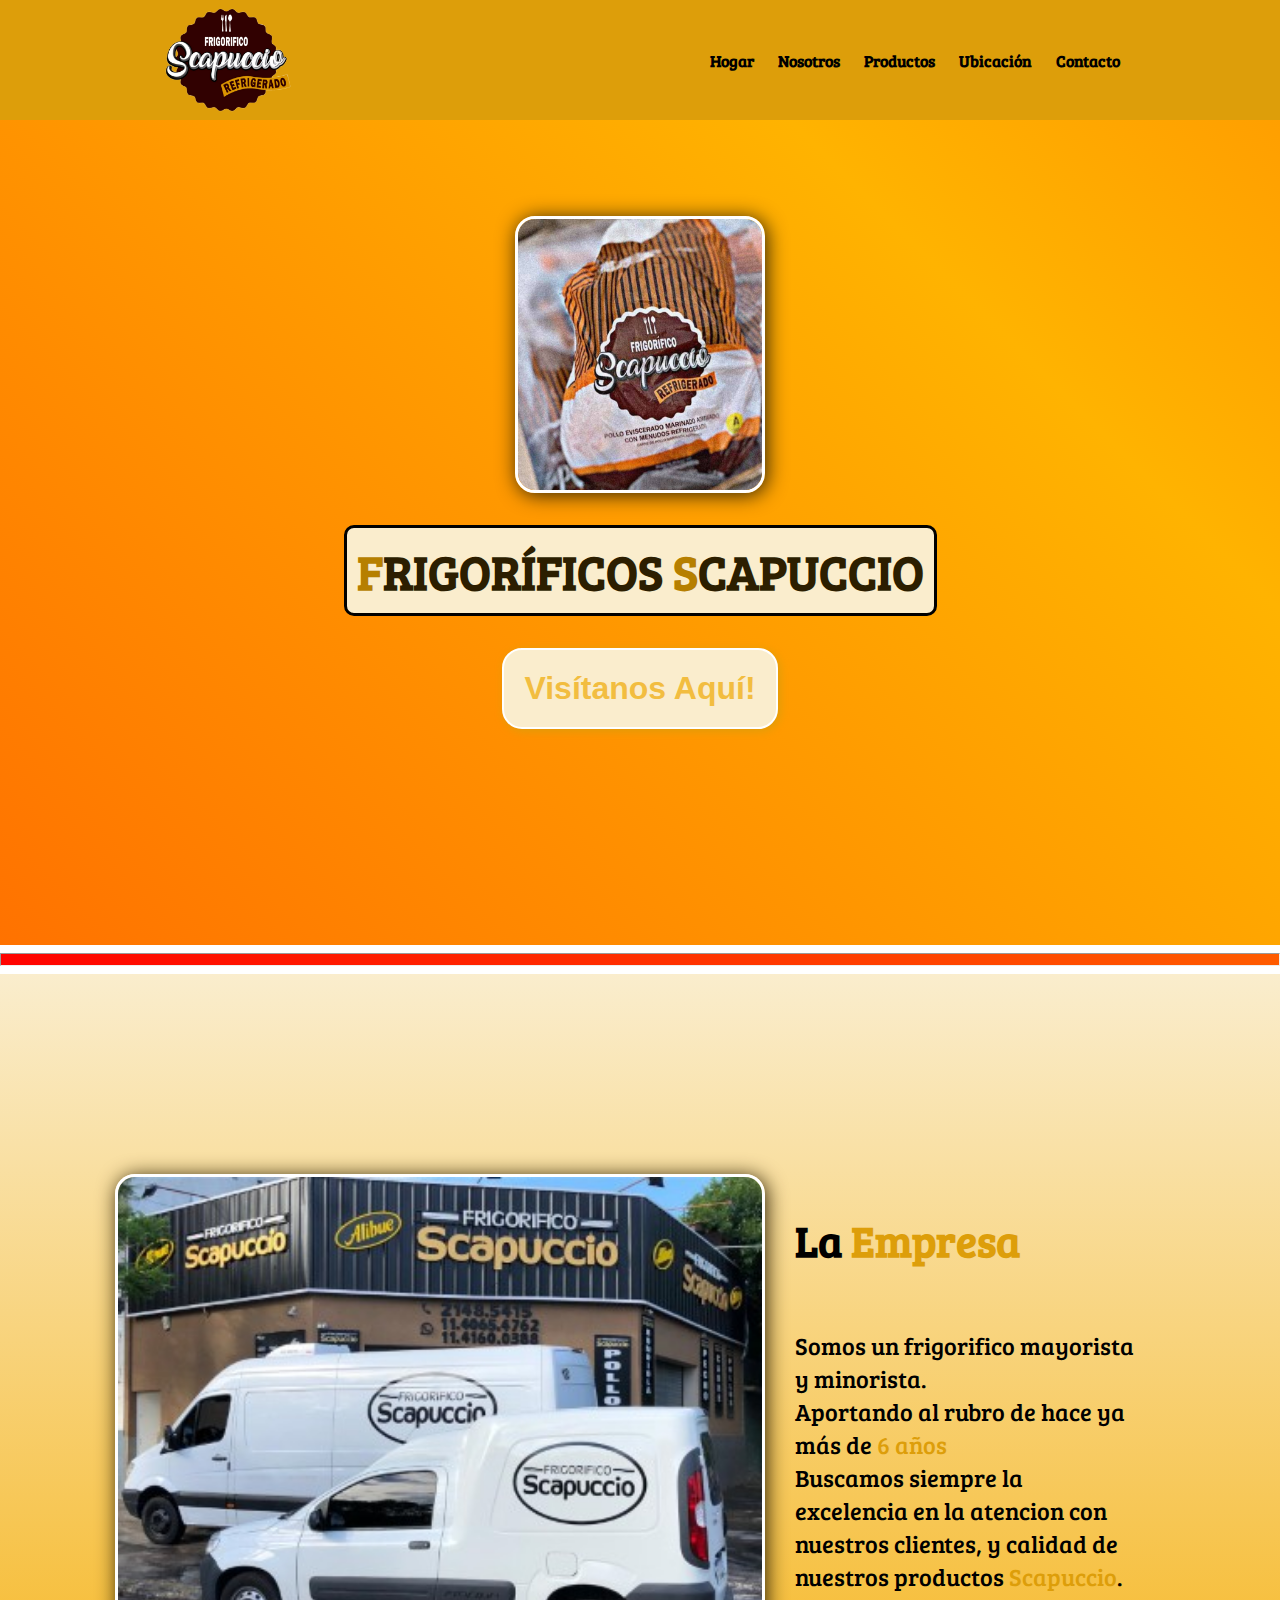
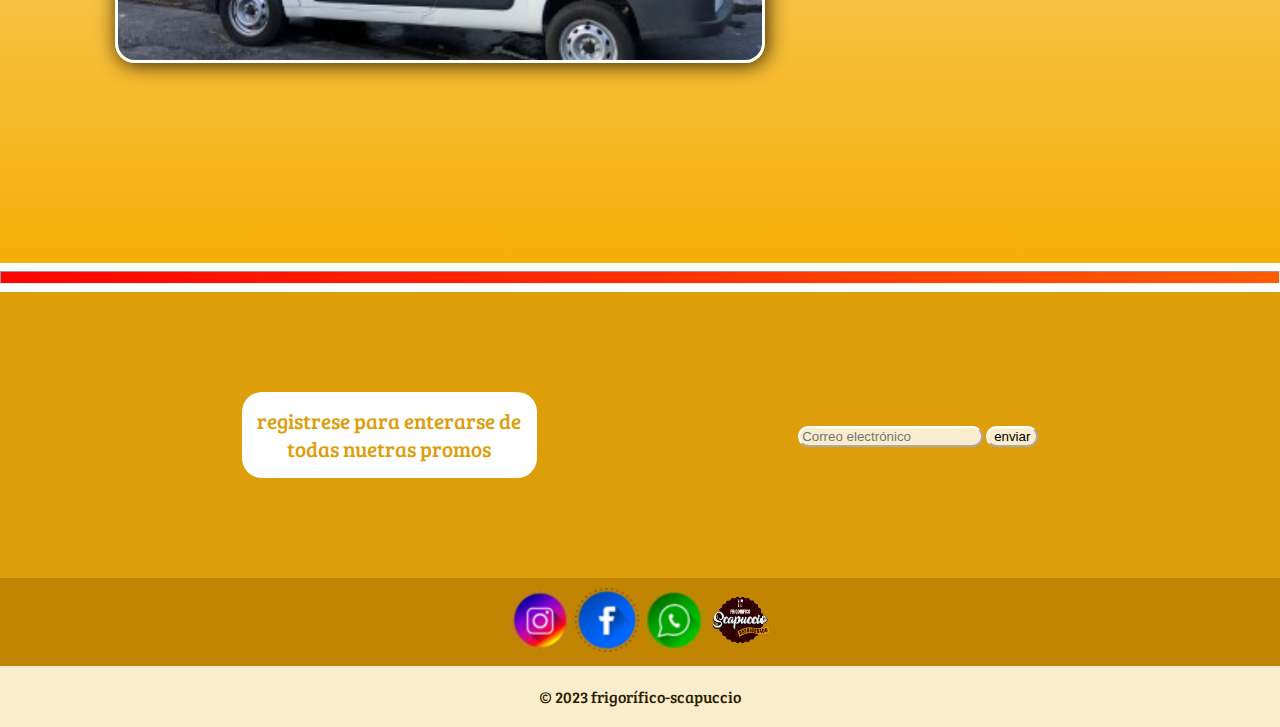
<file: index.html>
<!DOCTYPE html>
<html lang="en">

<head>
    <meta charset="UTF-8">
    <meta http-equiv="X-UA-Compatible" content="IE=edge">
    <meta name="viewport" content="width=device-width, initial-scale=1.0">
    <!-- link-css -->
    <link rel="stylesheet" href="./css/styles.css">
    <!-- link-fonts -->
    <link rel="preconnect" href="https://fonts.googleapis.com">
    <link rel="preconnect" href="https://fonts.gstatic.com" crossorigin>
    <link href="https://fonts.googleapis.com/css2?family=Bree+Serif&family=Playfair+Display&display=swap"
        rel="stylesheet">
    <title>ScapuccioFoodGroup|frigoríficos mayorista/minorista</title>
    <meta name="description"
        content="ofresemos la mejor calidad precio de todo mataderos, productos de calidad al alcanze de tu mano, no dudes en visitarnos.">
</head>


<body>
    <!-- inicio nav -->
    <header>
        <div class="container">
            <img src="./img/logo-sp.png" alt="logo scapuccio" class="logo-scapuccio">
            <nav>
                <a href="index.html">Hogar</a>
                <a href="./pages/nosotros.html">Nosotros</a class="nav-menu">
                <a href="./pages/productos.html">Productos</a class="nav-menu">
                <a href="./pages/ubicacion.html">Ubicación</a class="nav-menu">
                <a href="./pages/contacto.html">Contacto</a class="nav-menu">
            </nav>
        </div>
    </header>

    <!-- inicio cuerpo -->
    <section id="index">
        <img src="./img/pollo-scapuccio.png" alt="pollo-scapuccio" class="img-pollo">
        <h1>F<span>RIGORÍFICOS</span> S<span>CAPUCCIO</span></h1>
        <form
            action="https://www.google.com/maps/place/Scapuccio+Frigorifico/@-34.6571737,-58.5076911,17z/data=!3m1!4b1!4m6!3m5!1s0x95bcc944a6bae475:0xe49474a2c944d596!8m2!3d-34.6571781!4d-58.5051162!16s%2Fg%2F11f91m2jn3?hl=es&entry=ttu">
            <button>Visítanos Aquí!</button>
        </form>
    </section>

    <hr>
    <section id="la-empresa">
        <div class="container">
            <img src="./img/veh_.jpg" alt="vehiculos frente local scapuccio" class="img_veh">
            <div class="text">
                <h2>La <span class="color-resaltado">Empresa</span></h2>
                <p>
                    Somos un frigorifico mayorista y minorista. <br>Aportando al rubro de hace ya más de
                    <span class="color-resaltado">6 años</span> <br>Buscamos siempre la excelencia en la atencion con
                    nuestros clientes, y calidad de nuestros productos <span class="color-resaltado">Scapuccio</span>.
                </p>
            </div>
        </div>

    </section>

    <hr>

        <!-- section correo -->
    <section id="redes">
        <div class="container">
            <span class="registrar">registrese para enterarse de <br> todas nuetras promos</span>
            <form action="">
                <label for="email-index" class="correo">ingresar correo electrónico</label>
                <input type="email" id="email-index" placeholder="Correo electrónico" autocomplete="on">
                <input type="submit" value="enviar">
            </form>
        </div>
    </section>

        <!-- section redes -->
    <section id="redes-logos">
        <div class="container">
            <img src="./img/icono_insta.png" alt="instagram" class="icono-scapuccio">
            <img src="./img/icono_face.png" alt="facebook" class="icono-scapuccio">
            <img src="./img/icono_wsp.png" alt="whatsapp" class="icono-scapuccio">
            <img src="./img/logo-sp.png" alt="icono scapuccio" class="icono-scapuccio">
        </div>
    </section>

    <!-- inicio footer -->
    <footer>
        <div class="container">
            <p>&COPY; 2023 frigorífico-scapuccio</p>
        </div>
    </footer>

</body>

</html>
</file>
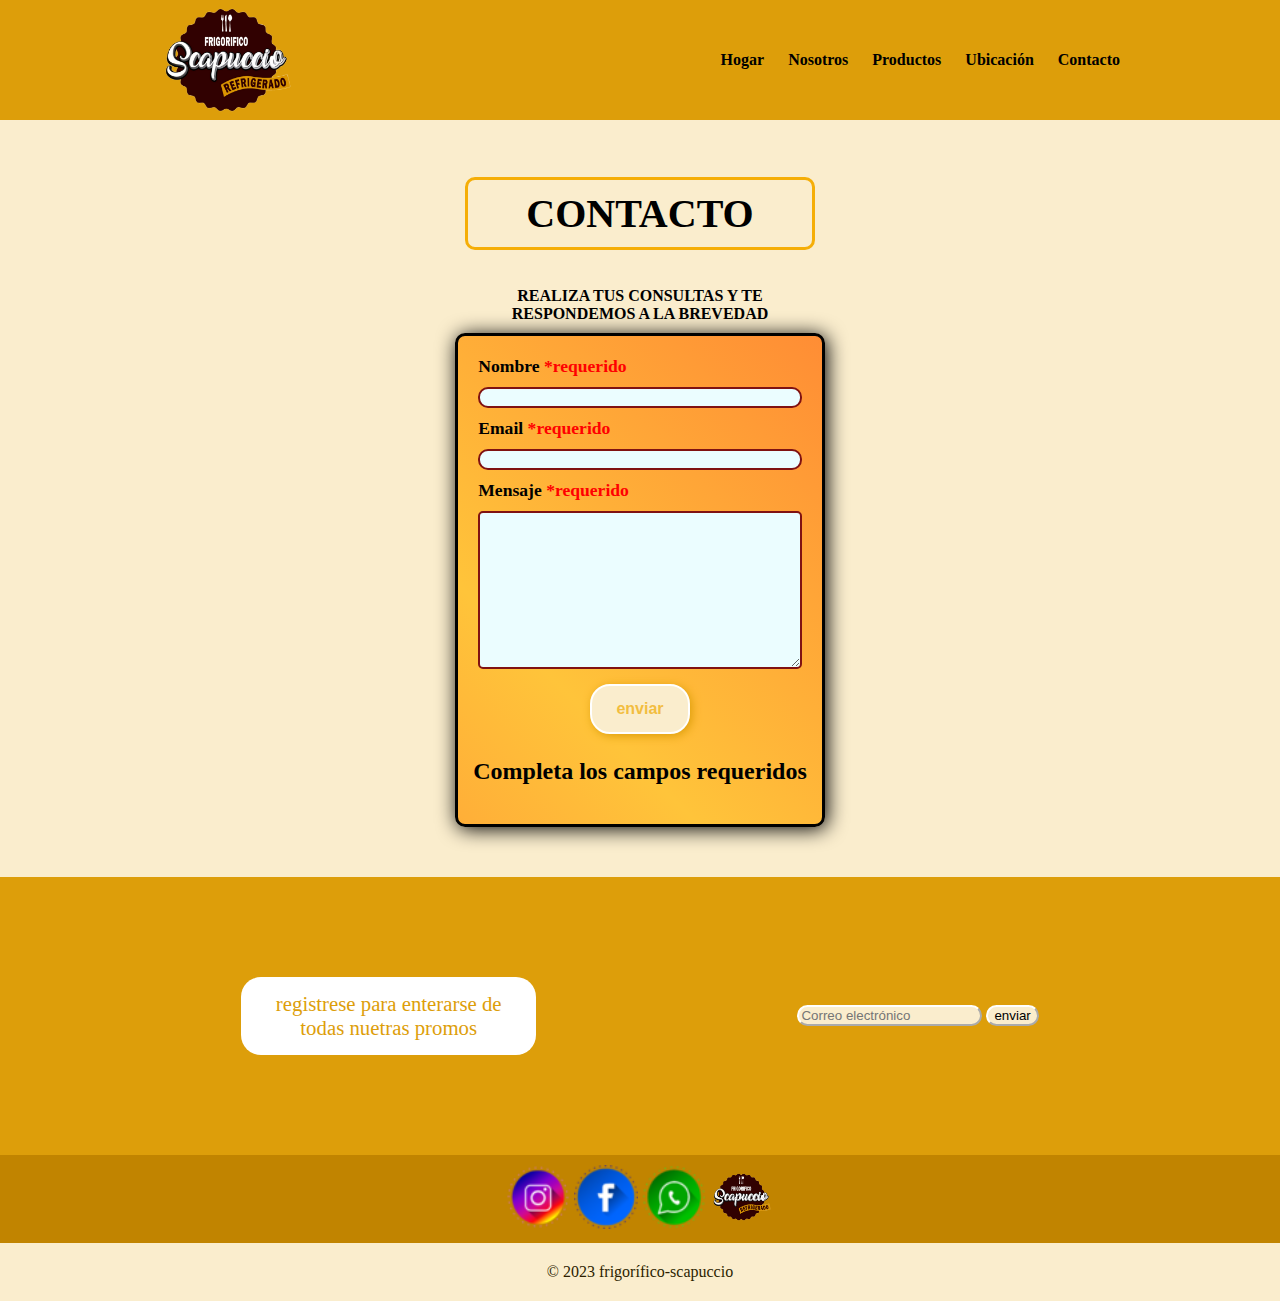
<file: pages/contacto.html>
<!DOCTYPE html>
<html lang="en">

<head>
    <meta charset="UTF-8">
    <meta http-equiv="X-UA-Compatible" content="IE=edge">
    <meta name="viewport" content="width=device-width, initial-scale=1.0">
    <!-- link-css -->
    <link rel="stylesheet" href="../css/styles.css">
    <title>ContactoScapuccio|frigoríficos mayorista/minorista</title>
    <meta name="description"
        content="ofresemos la mejor calidad precio de todo mataderos, productos de calidad al alcanze de tu mano, no dudes en visitarnos.">
</head>

<body>
    <!-- inicio nav -->
    <header>
        <div class="container">
            <img src="../img/logo-sp.png" alt="logo scapuccio" class="logo-scapuccio">
            <nav>
                <a href="../index.html">Hogar</a>
                <a href="./nosotros.html">Nosotros</a>
                <a href="./productos.html">Productos</a>
                <a href="./ubicacion.html">Ubicación</a>
                <a href="./contacto.html">Contacto</a>
            </nav>
        </div>
    </header>


    <!-- inicio Seccion CONTACTO -->
    <section id="contacto">
        <h1>CONTACTO</h1>
        <div>
            <span>REALIZA TUS CONSULTAS Y TE <br> RESPONDEMOS A LA BREVEDAD</span>
        </div>

        <div>
            <form class="formulario">
                <div class="form_items">
                    <label for="Nombre"> Nombre <span class="requerido">*requerido</span></label>
                    <input required type="text" id="Nombre">
                </div>
                <div class="form_items">
                    <label for="Email"> Email <span class="requerido">*requerido</span></label>
                    <input required type="email">
                </div>
                <div class="form_items">
                    <label for=""> Mensaje <span class="requerido">*requerido</span></label>
                    <textarea required cols="30" rows="10"></textarea>
                </div>
                <div>
                    <button>enviar</button>
                </div>

                <p>Completa los campos requeridos</p>

            </form>
        </div>
    </section>



    <!-- section correo -->
    <section id="redes">
        <div class="container">
            <span class="registrar">registrese para enterarse de <br> todas nuetras promos</span>
            <form action="">
                <label for="email-index" class="correo">ingresar correo electrónico</label>
                <input type="email" id="email-index" placeholder="Correo electrónico" autocomplete="on">
                <input type="submit" value="enviar">
            </form>
        </div>
    </section>

    <!-- section redes -->
    <section id="redes-logos">
        <div class="container">
            <img src="../img/icono_insta.png" alt="instagram" class="icono-scapuccio">
            <img src="../img/icono_face.png" alt="facebook" class="icono-scapuccio">
            <img src="../img/icono_wsp.png" alt="whatsapp" class="icono-scapuccio">
            <img src="../img/logo-sp.png" alt="icono scapuccio" class="icono-scapuccio">
        </div>
    </section>

    <!-- inicio footer -->
    <footer>
        <div class="container">
            <p>&COPY; 2023 frigorífico-scapuccio</p>
        </div>
    </footer>
</body>

</html>
</file>
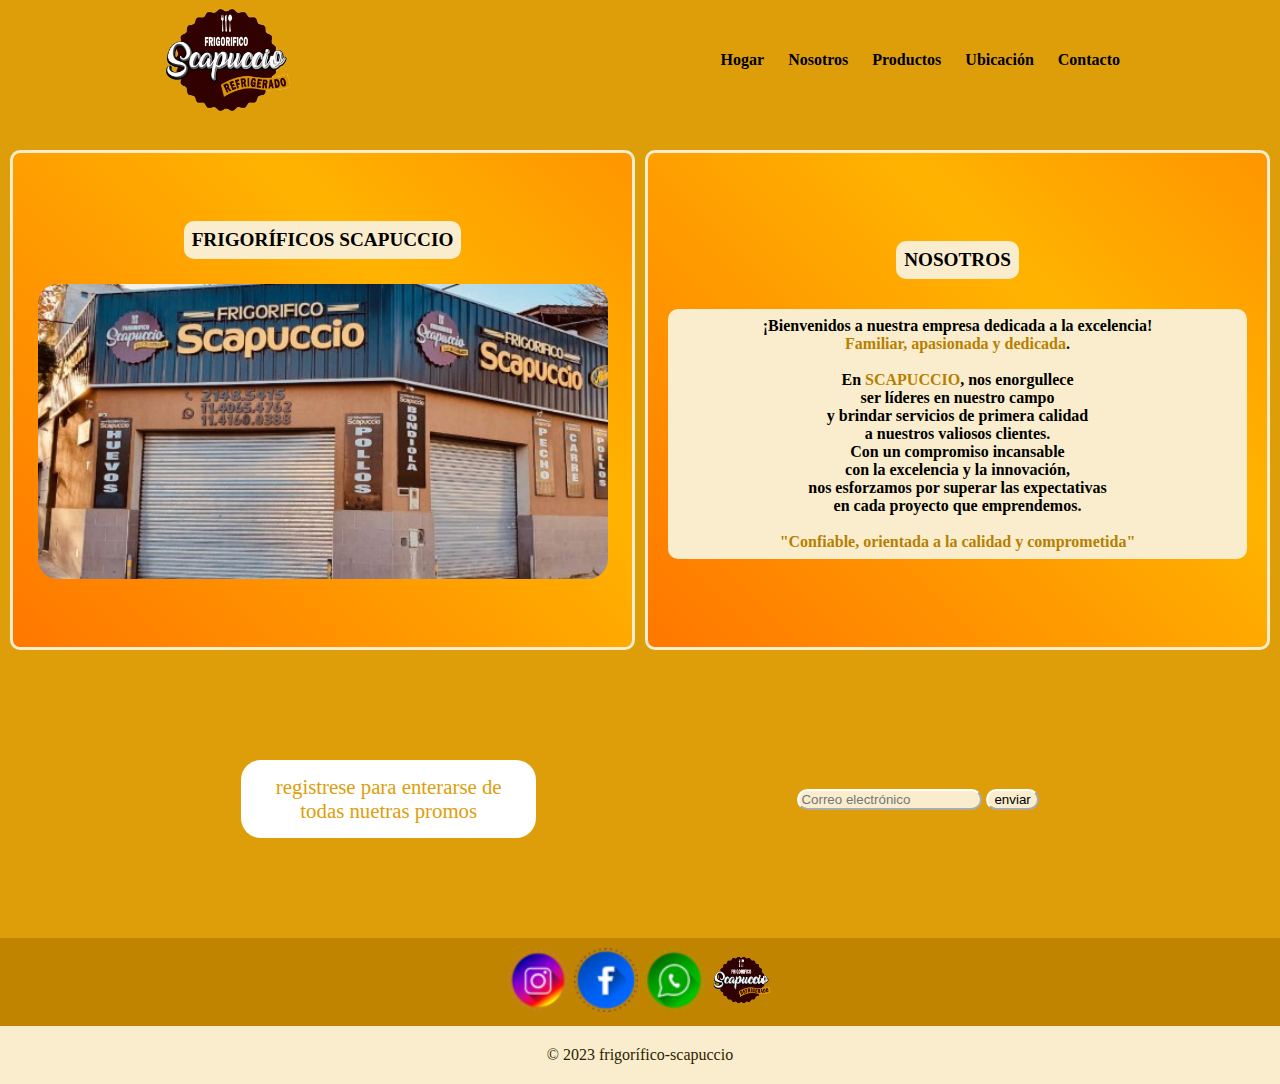
<file: pages/nosotros.html>
<!DOCTYPE html>
<html lang="en">

<head>
    <meta charset="UTF-8">
    <meta http-equiv="X-UA-Compatible" content="IE=edge">
    <meta name="viewport" content="width=device-width, initial-scale=1.0">
    <!-- link-css -->
    <link rel="stylesheet" href="../css/styles.css">
    <!-- link aos -->
    <link href="https://unpkg.com/aos@2.3.1/dist/aos.css" rel="stylesheet">
    <title>NosotrosScapuccio|frigoríficos mayorista/minorista</title>
    <meta name="description"
        content="ofresemos la mejor calidad precio de todo mataderos, productos de calidad al alcanze de tu mano, no dudes en visitarnos.">
</head>

<body>
    <!-- inicio nav -->
    <header>
        <div class="container">
            <img src="../img/logo-sp.png" alt="logo scapuccio" class="logo-scapuccio">
            <nav>
                <a href="../index.html">Hogar</a>
                <a href="./nosotros.html">Nosotros</a>
                <a href="./productos.html">Productos</a>
                <a href="./ubicacion.html">Ubicación</a>
                <a href="./contacto.html">Contacto</a>
            </nav>
        </div>
    </header>

    <!-- seccion-nosotros-principio -->
    <main>
        <section class="nosotros_main">
            <section class="nosotros_container">
                <h1>FRIGORÍFICOS SCAPUCCIO</h1>
                <div class="img">
                    <img data-aos="flip-left" src="../img/local.jpeg" alt="frente local">
                </div>
            </section>

            <section class="nosotros_container">
                <h2>NOSOTROS</h2>
                <p>¡Bienvenidos a nuestra empresa dedicada a la excelencia!
                    <br>
                    <span>Familiar, apasionada y dedicada</span>.
                    <br>
                    <br>
                    En <span>SCAPUCCIO</span>, nos enorgullece <br> ser líderes en nuestro campo <br> y brindar
                    servicios de
                    primera
                    calidad <br> a nuestros valiosos clientes. <br> Con un compromiso incansable <br> con la
                    excelencia y la
                    innovación, <br> nos esforzamos por superar las expectativas <br> en cada proyecto que
                    emprendemos. <br>
                    <br>
                    <span>"Confiable, orientada a la calidad y comprometida"</span>
                </p>
            </section>
        </section>
    </main>


    <!-- section correo -->
    <section id="redes">
        <div class="container">
            <span class="registrar">registrese para enterarse de <br> todas nuetras promos</span>
            <form action="">
                <label for="email-index" class="correo">ingresar correo electrónico</label>
                <input type="email" id="email-index" placeholder="Correo electrónico" autocomplete="on">
                <input type="submit" value="enviar">
            </form>
        </div>
    </section>

    <!-- section redes -->
    <section id="redes-logos">
        <div class="container">
            <img src="../img/icono_insta.png" alt="instagram" class="icono-scapuccio">
            <img src="../img/icono_face.png" alt="facebook" class="icono-scapuccio">
            <img src="../img/icono_wsp.png" alt="whatsapp" class="icono-scapuccio">
            <img src="../img/logo-sp.png" alt="icono scapuccio" class="icono-scapuccio">
        </div>
    </section>

    <!-- inicio footer -->
    <footer>
        <div class="container">
            <p>&COPY; 2023 frigorífico-scapuccio</p>
        </div>
    </footer>

    <script src="https://unpkg.com/aos@2.3.1/dist/aos.js"></script>
    <script>
        AOS.init();
    </script>
</body>

</html>
</file>
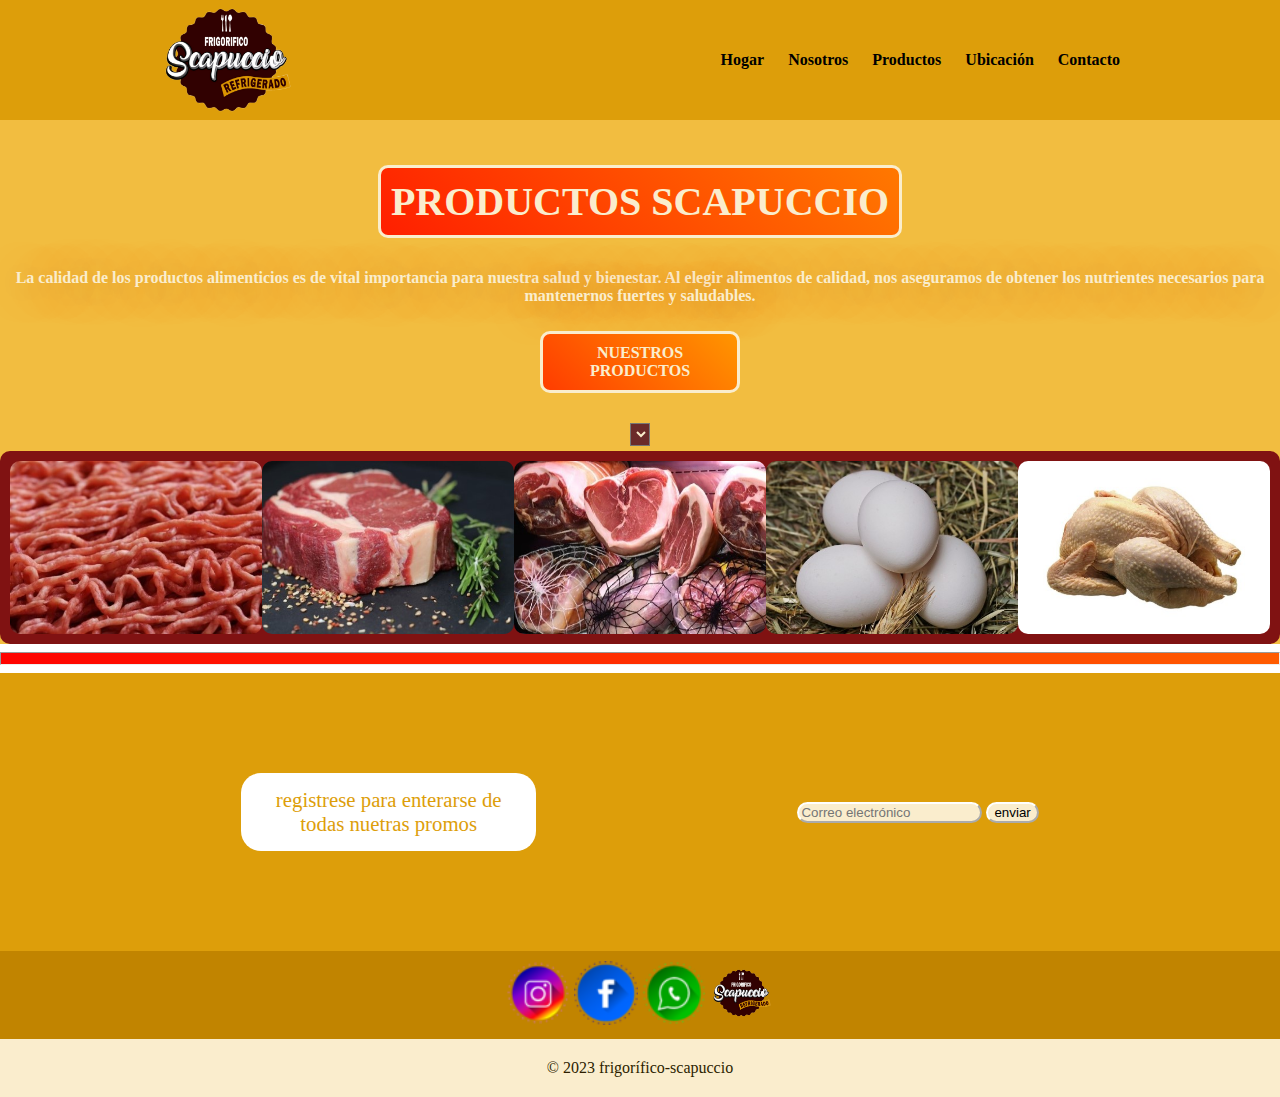
<file: pages/productos.html>
<!DOCTYPE html>
<html lang="en">

<head>
    <meta charset="UTF-8">
    <meta http-equiv="X-UA-Compatible" content="IE=edge">
    <meta name="viewport" content="width=device-width, initial-scale=1.0">
    <!-- link-css -->
    <link rel="stylesheet" href="../css/styles.css">
    <title>ProdustosScapuccio|frigoríficos mayorista/minorista</title>
    <meta name="description"
        content="ofresemos la mejor calidad precio de todo mataderos, productos de calidad al alcanze de tu mano, no dudes en visitarnos.">
</head>

<body>
    <!-- inicio nav -->
    <header>
        <div class="container">
            <img src="../img/logo-sp.png" alt="logo scapuccio" class="logo-scapuccio">
            <nav>
                <a href="../index.html">Hogar</a>
                <a href="./nosotros.html">Nosotros</a>
                <a href="./productos.html">Productos</a>
                <a href="./ubicacion.html">Ubicación</a>
                <a href="./contacto.html">Contacto</a>
            </nav>
        </div>
    </header>

    <!-- seccion imagenes -->
    <section id="productos">
        <section id="container">
            <h1>PRODUCTOS SCAPUCCIO</h1>
            <p>La calidad de los productos alimenticios es de vital importancia para nuestra salud y bienestar. Al
                elegir alimentos de calidad, nos aseguramos de obtener los nutrientes necesarios para mantenernos
                fuertes y saludables.</p>
            <h2>NUESTROS PRODUCTOS</h2>
            <select name="" id="">
                <option value="">-FILTAR-</option>
                <option value="">todo</option>
                <option value="">vacuna</option>
                <option value="">porcina</option>
                <option value="">gallina</option>
            </select>
        </section>
        <section id="img-products">
            <img src="../img/carne-picada.jpg" alt="carne picada" class="img-tam">
            <img src="../img/carne_res.jpg" alt="carne res" class="img-tam">
            <img src="../img/cerdo.jpg" alt="cerdo" class="img-tam">
            <img src="../img/huevos.jpg" alt="huevos de gallina" class="img-tam">
            <img src="../img/pollo_crudo.jpg" alt="pollo crudo" class="img-tam">
        </section>
    </section>

    <hr>

    <!-- section correo -->
    <section id="redes">
        <div class="container">
            <span class="registrar">registrese para enterarse de <br> todas nuetras promos</span>
            <form action="">
                <label for="email-index" class="correo">ingresar correo electrónico</label>
                <input type="email" id="email-index" placeholder="Correo electrónico" autocomplete="on">
                <input type="submit" value="enviar">
            </form>
        </div>
    </section>

    <!-- section redes -->
    <section id="redes-logos">
        <div class="container">
            <img src="../img/icono_insta.png" alt="instagram" class="icono-scapuccio">
            <img src="../img/icono_face.png" alt="facebook" class="icono-scapuccio">
            <img src="../img/icono_wsp.png" alt="whatsapp" class="icono-scapuccio">
            <img src="../img/logo-sp.png" alt="icono scapuccio" class="icono-scapuccio">
        </div>
    </section>

    <!-- inicio footer -->
    <footer>
        <div class="container">
            <p>&COPY; 2023 frigorífico-scapuccio</p>
        </div>
    </footer>
</body>

</html>
</file>
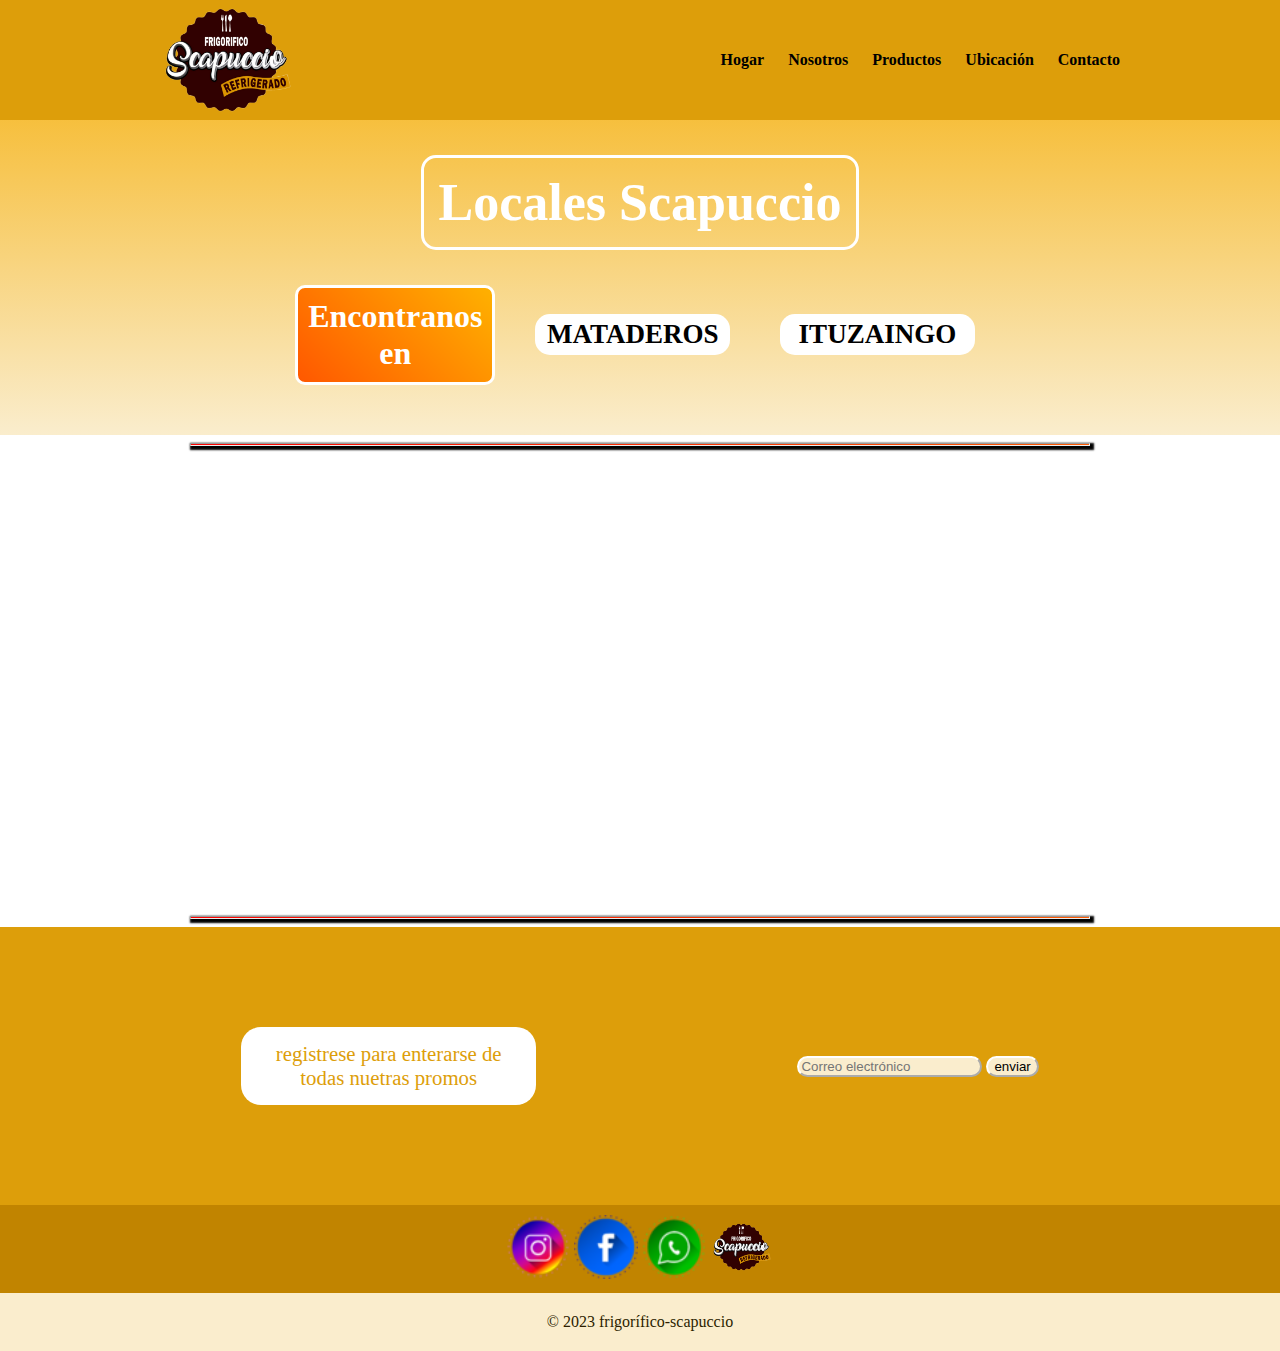
<file: pages/ubicacion.html>
<!DOCTYPE html>
<html lang="en">

<head>
    <meta charset="UTF-8">
    <meta http-equiv="X-UA-Compatible" content="IE=edge">
    <meta name="viewport" content="width=device-width, initial-scale=1.0">
    <!-- link-css -->
    <link rel="stylesheet" href="../css/styles.css">
    <title>UbicaciónScapuccio|frigoríficos mayorista/minorista</title>
    <meta name="description"
        content="ofresemos la mejor calidad precio de todo mataderos, productos de calidad al alcanze de tu mano, no dudes en visitarnos.">
</head>

<body>
    <!-- inicio nav -->
    <header>
        <div class="container">
            <img src="../img/logo-sp.png" alt="logo scapuccio" class="logo-scapuccio">
            <nav>
                <a href="../index.html">Hogar</a>
                <a href="./nosotros.html">Nosotros</a>
                <a href="./productos.html">Productos</a>
                <a href="./ubicacion.html">Ubicación</a>
                <a href="./contacto.html">Contacto</a>
            </nav>
        </div>
    </header>

    <!-- inicio Seccion ubicacíon -->
    <section id="ubicacion">
        <div class="text">
            <h1>Locales Scapuccio</h1>
            <div class="text">
                <span>Encontranos en</span>
                <a href="">MATADEROS</a>
                <a href="">ITUZAINGO</a>
            </div>
        </div>
    </section>

    <hr class="linea">

    <!-- ubicacíon maps local mataderos  -->
    <section id="maps">
        <div class="maps-caja">
            <iframe
                src="https://www.google.com/maps/embed?pb=!1m18!1m12!1m3!1d3281.9021640724854!2d-58.50769112344153!3d-34.6571736603248!2m3!1f0!2f0!3f0!3m2!1i1024!2i768!4f13.1!3m3!1m2!1s0x95bcc944a6bae475%3A0xe49474a2c944d596!2sScapuccio%20Frigorifico!5e0!3m2!1ses-419!2sar!4v1682793664686!5m2!1ses-419!2sar"
                width="600" height="450" style="border:0;" allowfullscreen="" loading="lazy"
                referrerpolicy="no-referrer-when-downgrade" class="maps-local"></iframe>
        </div>
    </section>

    <hr class="linea">

    <!-- section correo -->
    <section id="redes">
        <div class="container">
            <span class="registrar">registrese para enterarse de <br> todas nuetras promos</span>
            <form action="">
                <label for="email-index" class="correo">ingresar correo electrónico</label>
                <input type="email" id="email-index" placeholder="Correo electrónico" autocomplete="on">
                <input type="submit" value="enviar">
            </form>
        </div>
    </section>

    <!-- section redes -->
    <section id="redes-logos">
        <div class="container">
            <img src="../img/icono_insta.png" alt="instagram" class="icono-scapuccio">
            <img src="../img/icono_face.png" alt="facebook" class="icono-scapuccio">
            <img src="../img/icono_wsp.png" alt="whatsapp" class="icono-scapuccio">
            <img src="../img/logo-sp.png" alt="icono scapuccio" class="icono-scapuccio">
        </div>
    </section>

    <!-- inicio footer -->
    <footer>
        <div class="container">
            <p>&COPY; 2023 frigorífico-scapuccio</p>
        </div>
    </footer>
</body>

</html>
</file>
<file: css/styles.css>
@charset "UTF-8";
/*-------------------RESETEO-CSS Y MODELADO GENERAL-------------------------------*/
* {
  box-sizing: border-box;
}

body {
  margin: 0;
  /*font-family: 'Bree Serif', serif;
  font-family: 'Playfair Display', serif;*/
  font-family: "Bree Serif";
}

h1 {
  font-size: 2.5em;
}

h2 {
  font-size: 2.7em;
}

p {
  font-size: 1.5em;
}

ul {
  list-style: none;
}

hr {
  width: 100%;
  height: 13px;
  background: linear-gradient(45deg, #ff0000, #ffb300, #ff0000);
  background-size: 400% 400%;
  animation: fondo_animado 2s ease infinite;
}

/*barra de nav*/
header {
  background-color: #dd9e0a;
}
header .container {
  max-width: 1024px;
  margin: auto;
  display: flex;
  flex-direction: column;
  align-items: center;
}
header .container .logo-scapuccio {
  margin: 0;
  padding: 25px 30px;
  width: 200px;
}
header nav {
  display: flex;
  flex-direction: column;
  align-items: center;
  padding-bottom: 25px;
}
header nav a {
  padding: 5px 12px;
  text-decoration: none;
  font-weight: bold;
  color: black;
}
header nav a:hover {
  color: #FAEDCD;
}

@media (min-width: 1024px) {
  header {
    position: fixed;
    width: 100%;
  }
  header .container {
    height: 120px;
    flex-direction: row;
    justify-content: space-between;
  }
  header nav {
    flex-direction: row;
    padding-bottom: 0;
    padding-right: 20px;
  }
}
button {
  font-size: 2em;
  font-weight: bold;
  padding: 20px;
  border-radius: 20px;
  border: 2px solid #ffffff;
  box-shadow: 2px 2px 10px #dd9e0a;
  color: #f2bd40;
  background-color: #FAEDCD;
}
button:hover {
  background-color: black;
}

/* footer section correo---------------------------------------------*/
#redes {
  background-color: #dd9e0a;
  text-align: center;
  color: #ffffff;
}
#redes .container {
  padding: 100px 0px 100px;
  display: flex;
  flex-direction: column;
  gap: 20px;
  align-items: center;
}
#redes .container span {
  width: 295px;
  color: #dd9e0a;
  background-color: #ffffff;
  padding: 15px;
  border-radius: 20px;
  font-size: 1.3rem;
}
#redes .container form input {
  background-color: #FAEDCD;
  border-radius: 20px;
  border-color: #ffffff;
  border-style: outset;
}
#redes .container form .correo {
  display: none;
}
#redes-logos {
  display: flex;
  justify-content: center;
  padding: 10px;
  background-color: #c18400;
}
#redes-logos .icono-scapuccio {
  width: 64px;
}

/*final*/
footer {
  background-color: #FAEDCD;
  padding: 20px;
}
footer p {
  display: flex;
  justify-content: center;
  align-items: flex-end;
  font-size: 1em;
  margin: 0;
  color: #2c1e00;
}

@media (min-width: 1024px) {
  #redes .container {
    display: flex;
    flex-direction: row;
    justify-content: space-evenly;
  }
}
/*estilos SECCION HOGAR- */
#index {
  display: flex;
  align-items: center;
  justify-content: center;
  text-align: center;
  flex-direction: column;
  height: 61vh;
  background: linear-gradient(45deg, #ff0000, #ffb300, #ff0000);
  background-size: 400% 400%;
  animation: fondo_animado 2s ease infinite;
}
#index .img-pollo {
  width: 250px;
  border-radius: 20px;
  border-color: #ffffff;
  border-style: solid;
  box-shadow: 2px 2px 20px #312406;
}
@keyframes fondo_animado {
  0% {
    background-position: 0 50%;
  }
  50% {
    background-position: 100% 50%;
  }
  100% {
    background-position: 0 50%;
  }
}

#la-empresa {
  background-image: linear-gradient(#FAEDCD, #f5ae07);
}
#la-empresa .container {
  text-align: center;
  padding: 200px 12px;
}
#la-empresa .img_veh {
  width: 100%;
  border-radius: 20px;
  border-color: #ffffff;
  border-style: solid;
  box-shadow: 2px 2px 20px #312406;
  display: none;
  object-fit: cover;
}
#la-empresa .color-resaltado {
  color: #dd9e0a;
}

/*medias*/
@media (min-width: 1024px) {
  #index {
    height: 105vh;
  }
  #index .img-pollo:hover {
    width: 400px;
    border-color: #000000;
    border-style: solid;
    box-shadow: 2px 2px 20px #ffffff;
    transition: 1s;
  }
  #index h1 {
    color: #b67f00;
    font-size: 3rem;
    background-color: #FAEDCD;
    padding: 10px;
    border-radius: 10px;
    border: #000;
    border-style: solid;
  }
  #index h1 span {
    color: #2c1e00;
  }
  #la-empresa .container {
    display: flex;
    justify-content: center;
  }
  #la-empresa .container .img_veh {
    display: flex;
    width: 650px;
  }
  #la-empresa .text {
    width: 50%;
    max-width: 400px;
    text-align: initial;
    padding: 0px 30px;
    display: flex;
    flex-direction: column;
    text-align: start;
  }
}
/*--------Estilos SECTION NOSOTROS---------*/
main {
  display: flex;
  flex-direction: column;
  align-items: center;
}
main .nosotros_main {
  width: 100vw;
  background-color: #b67f00;
  display: flex;
  flex-direction: column;
  justify-content: center;
  align-items: center;
  gap: 10px;
  padding: 10px;
}

.nosotros_container {
  width: 95%;
  padding: 5px;
  border-radius: 10px;
  background: linear-gradient(45deg, #ff0000, #ffb300, #ff0000);
  background-size: 400% 400%;
  animation: fondo_animado 5s ease infinite;
  text-align: center;
}

.nosotros_container h1 {
  padding: 5px;
  border-radius: 10px;
  font-size: 1.2rem;
  font-weight: bold;
  color: #FAEDCD;
  background-color: #b67f00;
  padding: 10px;
  margin: 15px;
  border-radius: 10px;
  border-style: solid;
  border-color: #FAEDCD;
}

.nosotros_container h2 {
  padding: 5px;
  border-radius: 10px;
  font-size: 1.2rem;
  font-weight: bold;
  color: #FAEDCD;
  background-color: #b67f00;
  padding: 10px;
  margin: 15px;
  border-radius: 10px;
  border-style: solid;
  border-color: #FAEDCD;
}

.nosotros_container p {
  padding: 5px;
  border-radius: 10px;
  font-weight: bold;
  color: #FAEDCD;
  background-color: #b67f00;
  padding: 10px;
  margin: 15px;
  border-radius: 10px;
  border-style: solid;
  border-color: #FAEDCD;
}

.nosotros_container img {
  width: 100%;
  border-radius: 30px;
  padding: 10px;
}

@keyframes fondo_animado {
  0% {
    background-position: 0 50%;
  }
  50% {
    background-position: 100% 50%;
  }
  100% {
    background-position: 0 50%;
  }
}
/*media_nosotros_*/
@media (min-width: 650px) {
  main .nosotros_container img {
    width: 590px;
    border-radius: 30px;
    padding: 10px;
  }
}
@media (min-width: 1024px) {
  main .nosotros_main {
    width: 100vw;
    background-color: #dd9e0a;
    display: flex;
    flex-direction: row;
    justify-content: center;
    align-items: center;
    padding: 10px;
    padding-top: 150px;
  }
  main .nosotros_main .nosotros_container {
    background: linear-gradient(45deg, #ff0000, #ffb300, #ff0000);
    background-size: 400% 400%;
    animation: fondo_animado 5s ease infinite;
    border-radius: 10px;
    border-style: solid;
    border-color: #FAEDCD;
    width: 100%;
    height: 500px;
    padding: 5px;
    display: flex;
    flex-direction: column;
    justify-content: center;
    align-items: center;
    text-align: center;
  }
  main .nosotros_main .nosotros_container h1 {
    padding: 5px;
    border-radius: 10px;
    font-size: 1.2rem;
    font-weight: bold;
    background-color: #FAEDCD;
    color: #000;
  }
  main .nosotros_main .nosotros_container h2 {
    color: #000;
    padding: 5px;
    border-radius: 10px;
    font-size: 1.2rem;
    font-weight: bold;
    background-color: #FAEDCD;
  }
  main .nosotros_main .nosotros_container p {
    width: 95%;
    padding: 5px;
    border-radius: 10px;
    font-weight: bold;
    background-color: #FAEDCD;
    color: #000;
    font-size: 100%;
  }
  main .nosotros_main .nosotros_container p span {
    color: #b67f00;
  }
  @keyframes fondo_animado {
    0% {
      background-position: 0 50%;
    }
    50% {
      background-position: 100% 50%;
    }
    100% {
      background-position: 0 50%;
    }
  }
}
/*estilos SECCION PRODUCTOS*/
#productos {
  display: flex;
  flex-direction: column;
  justify-content: center;
  align-items: center;
  text-align: center;
  background-color: #f2bd40;
}
#productos #container {
  width: 100%;
}
#productos #container h1 {
  color: #FAEDCD;
  background-color: #b67f00;
  padding: 10px;
  margin: 15px;
  border-radius: 10px;
  border-style: solid;
  border-color: #FAEDCD;
}
#productos #container p {
  font-size: 1rem;
  font-weight: bold;
  padding: 0px 15px 0px 15px;
  color: #FAEDCD;
  text-shadow: 4px 4px 40px #b67f00;
}
#productos #container h2 {
  font-size: 1rem;
  color: #FAEDCD;
  background-color: #b67f00;
  padding: 10px;
  margin-top: 10px;
  margin-left: 15px;
  margin-right: 15px;
  border-radius: 10px;
  border-style: solid;
  border-color: #FAEDCD;
}
#productos #container select {
  background-color: #6b2a2a;
  width: 20px;
  padding: 2px;
  margin: 0px 10px 5px 10px;
  color: #FAEDCD;
}
#productos #img-products {
  background-color: #350101;
  padding: 10px;
}
#productos .img-tam {
  width: 65%;
  border-radius: 10px;
}

/*MEDIA Q*/
@media (min-width: 615px) {
  #productos {
    padding-top: 20px;
    width: 100%;
  }
  #productos h1 {
    margin: 0px 20px 40px 20px;
  }
  #productos p {
    font-size: 1.5rem;
    text-shadow: 2px 2px 20px #ff0000;
  }
  #productos h2 {
    margin: 40px 40px 30px 40px;
  }
  #productos select {
    background-color: #6b2a2a;
    width: 100px;
    padding: 2px;
    margin: 0px 10px 5px 10px;
    color: #FAEDCD;
  }
  #productos #img-products {
    display: flex;
    flex-wrap: wrap;
    background-color: #350101;
    padding: 10px;
    justify-content: center;
  }
  #productos .img-tam {
    width: 170px;
    border-radius: 10px;
  }
}
/*MEDIA Q*/
@media (min-width: 887px) {
  #productos #img-products {
    border-radius: 10px;
  }
}
/*MEDIA Q*/
@media (min-width: 1024px) {
  #productos {
    padding-top: 150px;
    width: 100%;
  }
  #productos #container {
    display: flex;
    flex-direction: column;
    align-items: center;
  }
  #productos h1 {
    background: linear-gradient(45deg, #ff0000, #ffb300, #ff0000);
    background-size: 400% 400%;
    animation: fondo_animado 5s ease infinite;
  }
  #productos p {
    padding: 0px 100px 0px 100px;
  }
  #productos h2 {
    width: 200px;
    background: linear-gradient(45deg, #ff0000, #ffb300, #ff0000);
    background-size: 400% 400%;
    animation: fondo_animado 5s ease infinite;
  }
  #productos #img-products {
    display: flex;
    background-color: #801212;
    padding: 10px;
  }
  #productos .img-tam {
    width: 20%;
    border-radius: 10px;
  }
  @keyframes fondo_animado {
    0% {
      background-position: 0 50%;
    }
    50% {
      background-position: 100% 50%;
    }
    100% {
      background-position: 0 50%;
    }
  }
}
/*Estilos SECCION UBICACÍON*/
#ubicacion {
  display: flex;
  flex-direction: column;
  justify-content: center;
  align-items: center;
  text-align: center;
  background-image: linear-gradient(#f5ae07, #FAEDCD);
}
#ubicacion .text {
  display: flex;
  flex-direction: column;
  align-items: center;
  font-size: 1.3em;
  font-weight: bold;
}
#ubicacion .text a {
  color: #000;
  background-color: #ffffff;
  width: 100%;
  padding: 5px;
  margin: 10px;
  border-radius: 15px;
  text-decoration: none;
}
#ubicacion .text a:hover {
  color: #ffffff;
  background: linear-gradient(45deg, #ff0000, #ffb300, #ff0000);
  background-size: 400% 400%;
  animation: fondo_animado 5s ease infinite;
  width: 100%;
  padding: 5px;
  margin: 10px;
  border-radius: 15px;
  text-decoration: none;
}
@keyframes fondo_animado {
  0% {
    background-position: 0 50%;
  }
  50% {
    background-position: 100% 50%;
  }
  100% {
    background-position: 0 50%;
  }
}

#maps .maps-caja .maps-local {
  width: 100%;
  padding: 20px;
}

.linea {
  background-color: #dd9e0a;
  height: 0.2em;
  width: 100vh;
  box-shadow: 2px 2px 2px 2px #000;
}

@media (min-width: 1024px) {
  #ubicacion {
    padding-top: 120px;
    padding-bottom: 50px;
  }
  #ubicacion div .text {
    width: 100%;
    display: flex;
    flex-direction: row;
    gap: 30px;
  }
  #ubicacion div span {
    font-size: 2rem;
    border-radius: 10px;
    padding: 10px;
    color: #ffffff;
    background: linear-gradient(45deg, #ff0000, #ffb300, #ff0000);
    background-size: 400% 400%;
    animation: fondo_animado 5s ease infinite;
    border-color: #ffffff;
    border-style: solid;
  }
  #ubicacion div h1 {
    color: #ffffff;
    border-color: #ffffff;
    border-style: solid;
    border-radius: 15px;
    padding: 15px;
  }
  #ubicacion div h1:hover {
    background: linear-gradient(45deg, #ff0000, #ffb300, #ff0000);
    background-size: 400% 400%;
    animation: fondo_animado 5s ease infinite;
  }
}
/*Estilos SECCION CONTACTO---------------------------------*/
#contacto {
  background-color: #FAEDCD;
  padding: 15px;
  display: grid;
  justify-content: center;
  text-align: center;
  gap: 10px;
}
#contacto span {
  font-weight: bold;
}
#contacto form .form_items {
  display: grid;
  gap: 10px;
  text-align: start;
  padding: 5px;
  font-size: 1.1rem;
  font-weight: bold;
}
#contacto form .form_items input {
  background-color: rgb(235, 253, 255);
  border-radius: 10px;
  border-color: #801212;
  border-style: solid;
}
#contacto form .form_items span {
  color: #ff0000;
}
#contacto form .form_items:hover {
  color: #f5ae07;
}
#contacto form .form_items textarea {
  background-color: rgb(235, 253, 255);
  border-radius: 5px;
  border-style: solid;
  border-color: #801212;
  border-width: 2px;
}
#contacto form button {
  padding: 10px;
  margin-top: 10px;
  width: 100px;
  height: 50px;
  text-align: center;
  font-size: 100%;
}
#contacto form button:hover {
  color: #ffffff;
  background-color: #f5ae07;
}
#contacto form p {
  font-weight: bold;
}
#contacto form phover {
  font-weight: bold;
  color: #ff0000;
}

@media (min-width: 1024px) {
  #contacto {
    padding-top: 150px;
    padding-bottom: 50px;
    display: flex;
    flex-direction: column;
    align-items: center;
  }
  #contacto h1 {
    width: 350px;
    border-color: #f5ae07;
    border-style: solid;
    border-radius: 10px;
    padding: 10px;
  }
  #contacto .formulario {
    background: linear-gradient(45deg, #ff2b2b, #ffc43a, #ff2b2b);
    background-size: 400% 400%;
    animation: fondo_animado 5s ease infinite;
    padding: 15px;
    border-radius: 10px;
    border-style: solid;
    border-color: #000;
    box-shadow: 2px 2px 20px #000;
    display: flex;
    flex-direction: column;
  }
  @keyframes fondo_animado {
    0% {
      background-position: 0 50%;
    }
    50% {
      background-position: 100% 50%;
    }
    100% {
      background-position: 0 50%;
    }
  }
}

/*# sourceMappingURL=styles.css.map */
</file>
